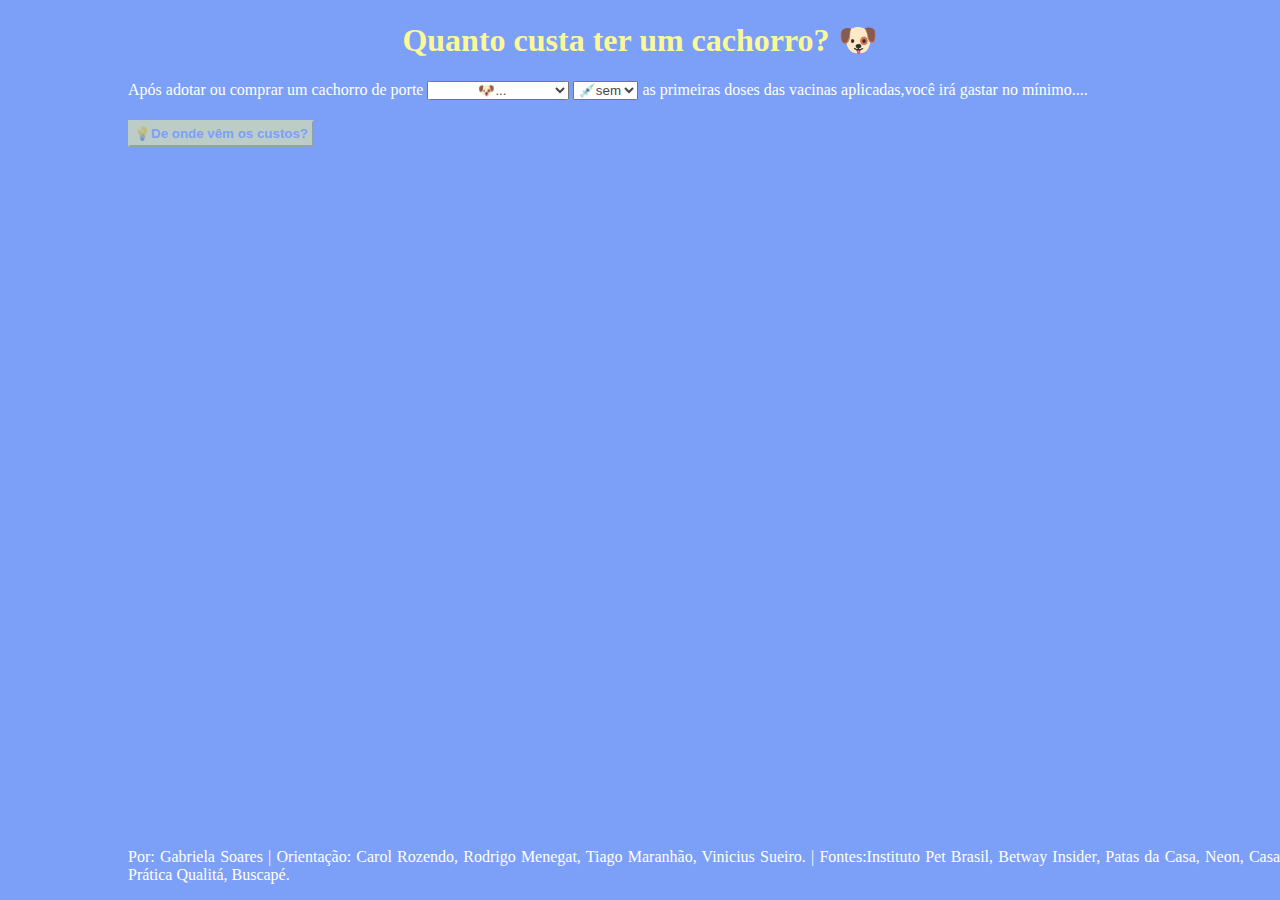
<file: calculadora_2/index.html>
<!DOCTYPE html>
<html lang="pt">
<head>
    <meta charset="UTF-8">
    <meta http-equiv="X-UA-Compatible" content="IE=edge">
    <meta name="viewport" content="width=device-width, initial-scale=1.0">
    <title>Quanto custa um cachorro?</title>
</head>
<body>
  <link rel="stylesheet" href="style.css">
  

<h1> 
    Quanto custa ter um cachorro? 🐶
</h1>
<p> Após adotar ou comprar um cachorro de porte 
      <select class="porte">  <!--observar mudança no select -->
      <option value="">🐶...</option> 
      <option value="pequeno"> Pequeno (3 a 5kg) </option> 
     <option value="medio">Médio (10 a 25 kg)</option> 
     <option value="grande">Grande (25 a 40 kg)</option> 
     </select> 
     <select class="vacina"> 
        <option value="naoVacinado">💉sem</option>  
        <option value="vacinado">💉com</option>            
      </select> as primeiras doses das vacinas aplicadas,<span class="destaque">você irá gastar no mínimo....</span> <div class="valorMinimo">
          <p> <b><output data-texto="valorMinimo"></output> </b> 
          </p> 
    </div>
   </p> 
    
         <button disabled class="habilitar" onclick="alterarPopup()">💡De onde vêm os custos? </button>

         <div class="popup" id="popup-1"> 
         <div class="conteudoPopup">
         <div class="botaoFechar" onclick="alterarPopup()">&times;</div>

         <h2>Estes custos são referentes aos gastos durante a fase adulta.</h2>
         
         <p><b>Afinal, se ele ainda é um filhote, em breve ficará adulto </b> - a fase de crescimento físico é de 6 a 9 meses, variando de  acordo com a raça e tamanho, <a class="link" href="https://www.aaha.org/aaha-guidelines/life-stage-canine-2019/canine-life-stage-definitions/" target="_blank"> segundo  Associação Americana de Hospitais Animais.</a></p>

         <p>Cachorros de porte <output  data-texto="porte"> </output> consomem em média <output  data-texto="consumoRacao"> ...</output> em ração. O valor pode variar de acordo com a marca e qualidade da ração.</p>
          
            <div class="vacinado nVisivel" >
               <h3> Mesmo que você compre ou adote um cachorro já vacinado, é importante ter em mente que a vacinação deve ser aplicada anualmente</h3> <p> O que gera um custo de aproximadamente <b>R$ 410, 00 por ano,</b> sendo: </p>

               <ol>
                  <li>Polivalente (R$ 100)</li>
                 <li>Raiva (R$ 80) </li>
                 <li>Gripe (R$ 110)</li>
                 <li>Giardia (R$ 120)</li>
               </ol>        
             </div>
 
            <div class="naoVacinado"> 
              <h3> Para as primeiras doses de vacina, você irá gastar em média R$ 410, 00, sendo:</h3> 

              <ol>
                <li>Polivalente (R$ 100)</li>
                <li>Raiva (R$ 80) </li>
                <li>Gripe (R$ 110)</li>
                <li>Giardia (R$ 120)</li>
              </ol>


                <p class="nota"> Todas as vacinas devem ser reforçadas anualmente, por tanto prepare o bolso para essa despesa! </p>
               </div>
               <h2> Outros gastos para ficar de olho!</h2> 
               <p> Os custos com um PET podem variar bastante conforme as  necessidades do animal e padrão de vida oferecido pelo tutor.  Os principais valores para se atentar, são:</p>

                 <h3> Estrutura:</h3> 

               <p><b>Caminha:</b> R$ 75, 00 a R$ 600,00 </p>      

               <p> <b>Brinquedo:</b> R$ 25,00 a R$ 50,00 em média. </p>

               <p> <b>Pote de ração e água:</b> R$ 3,62 a R$ 392,10 </p>

               <p> <b>Coleira e guia:</b>  R$ 11, 00 a 590,15 </p>


                             <h2> Saúde e qualidade de vida do PET:</h2>
               <p> <b>Banho e tosa:</b>  R$ 50 a 150</p>

               <p> <b>Banho em casa: </b> </p> <p>aproximadamente R$ 30,00 mensais para a compra de shampoo específico para cachorros.</p>
   
               <p class="nota"> Os custos mudam de acordo com o porte e a pelagem do cão.</p>
                 
               <p> <b> Visita ao veterinário:</b> R$ 100 a 150 em média.</p>

               <p>O valor pode variar conforme a raça, saúde do animal, especialidade do serviço e localização.</p>

               <p>Algumas clínicas em São Paulo, por exemplo, chegam a cobrar R$ 300,00 por   consulta, enquanto clinicas populares podem oferecer preços mais acessíveis, de  R$ 30 a 50. </p>  
            </div>
         </div>
        
        
           <footer>
              <p>Por: Gabriela Soares | Orientação: Carol Rozendo, Rodrigo Menegat, Tiago Maranhão, Vinicius Sueiro. | Fontes:Instituto Pet Brasil, Betway Insider, Patas da Casa, Neon, Casa Prática Qualitá, Buscapé. </p>
            </footer>

              <script src="app.js"> </script>

</body>
</html>
</file>
<file: calculadora_2/style.css>
body {
    align-items: center;
    background-color: #7CA0F8;
    margin-left: 10%;
    margin-right: 10%;
    text-align: justify;
font-family: fira Sans;}
 h1  { 
    text-align: center;
    color: #FCF897;     
 } 
 .nVisivel { 
   display: none;
 }

 h2 {color: #7CA0F8;    
    text-align: center;
   }
  
   
    .nota{background-color: #FCF897;
      justify-content: center;   
      max-width: 400px;
      }
    output{
      font-weight: bold;
    color: #7CA0F8;}
  
   h3 {color: #7CA0F8;;
    text-align: start;
    
   }
      p { color: white;}
  .explicacao { display: flexbox;
      background-color: #fff;}

      .explicacao > p {
        padding-left: 4%;
        padding-right: 4%;
     color: #484747;
     }
    
    
   .naoVacinado > p { color: #484747;
    padding-left: 4%;
    padding-right: 4%;}
   .vacinado > p { color: #484747;
    padding-left: 4%;
    padding-right: 4%;}
    

     select{ 
          background-color: #fff;    
          color:#484747;
          border-radius: 5%;
          text-align: center;
         }
    
     

      .valorMinimo { background-color: #FCF897;
         max-width: 200px;
         border-radius: 5%;}

      .valorMinimo > p { color:#7CA0F8;
      text-align: center;
      margin: 10%;
    font-size: large;}

     footer {
	 position: fixed;
	 bottom: 0;
     margin: 0%; 
     background-color: #7CA0F8; 

	}
/*? como ajeitar a posição do popup*/
     button { 
          color: #7CA0F8; 
         background-color: #FCF897;
         padding: 4px;
         display: flexbox;
         position: relative;
         cursor: pointer;
         align-items: center;  
         border-color: #FCF897; 
         font-weight: bold;                  
       }
      button[disabled]{ 
        opacity: 0.5;
      }

    .popup .conteudoPopup{ 
    display: none;
    top: 30%;
    left: 20px;
    transform:translater(-50%,-50%) scale(0);
    background: #fff;
    width: auto;
    height: auto;
    z-index: 2;
    box-sizing: border-box;
    padding: 5%;  
      }

.conteudoPopup > p{ 
display: none;
transform:translater(-50%,-50%) scale(0);
 color: #000;
 font-size: 15px;
 text-align: justify;
  box-sizing: border-box;
  }
  .conteudoPopup > .nota { text-align: center;
  max-width: 400px;  
 }
img { display: flex; }


 li{list-style-type: square;
}
.conteudoPopup > h3 {
    color: #7CA0F8;
}
.conteudoPopup > a { 
    display: flexbox;
    background-color: #fff;}

.popup .botaoFechar {
    display: flexbox;
    cursor: pointer;
    right: 10px;
    top: 5%;
    width: 18px;
    height: 18px;
    background: #7CA0F8;
    padding: 2%;
    font-size: 25px;
    font-weight:600;
    line-height: 18px;
    text-align: center;
    border-radius: 50%;
}


 .popup.ativa .fundo  {
     display: block;
     transition: all 300ms ease-in-out;
    transform:translater(-50%,-50%) scale(1);
 }

 .popup.ativa .conteudoPopup { 
     display:  block;
     transition: all 300ms ease-in-out;
    transform:translater(-50%,-50%) scale(1);

 }
 .popup.ativa .conteudoPopup > p{ 
    display: block;
    transition: all 300ms ease-in-out;
   transform:translater(-50%,-50%) scale(1);

}
</file>
